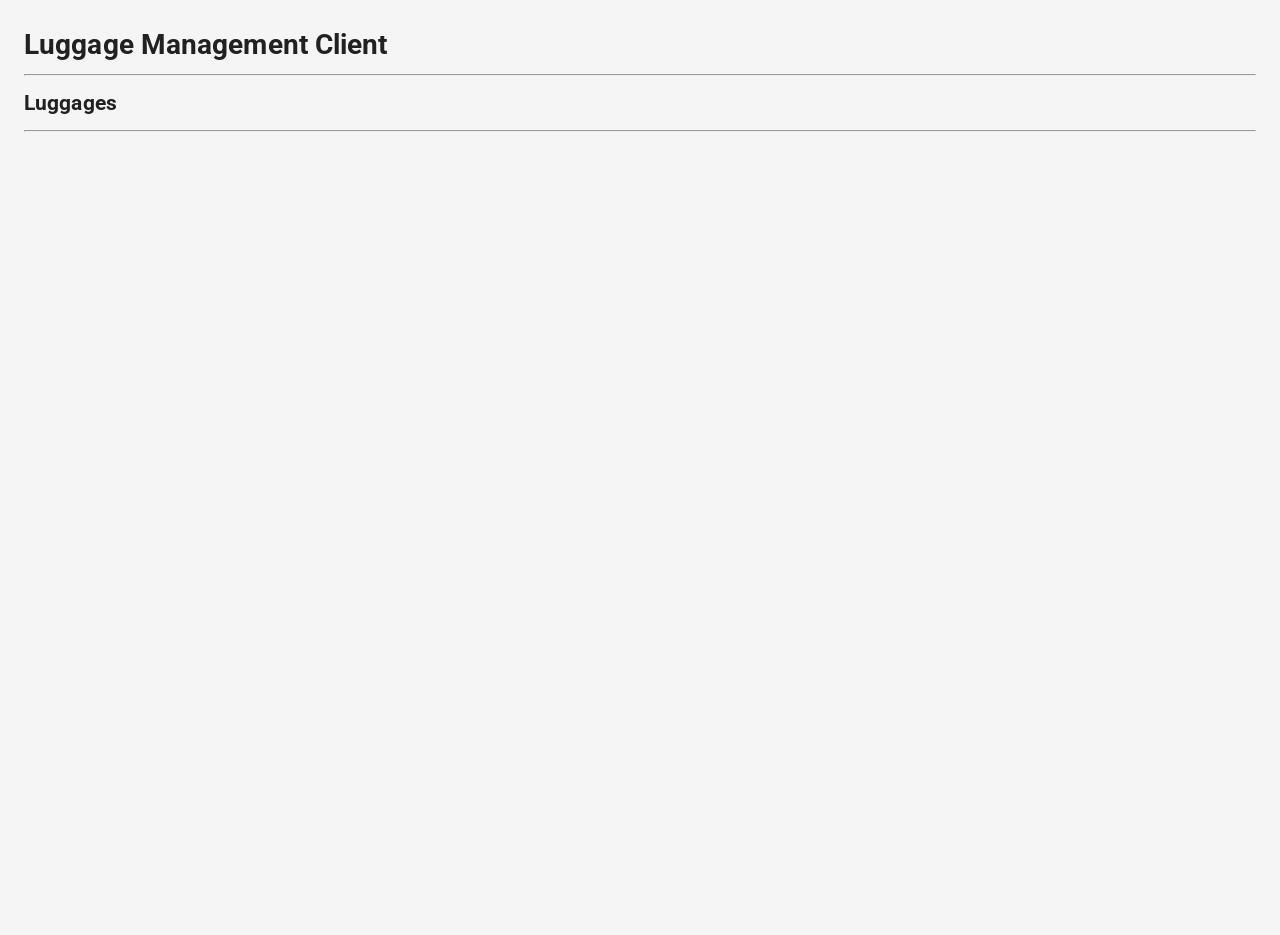
<file: index.html>
<!DOCTYPE HTML>
<html lang='hu'>
<head>
	<title>Luggage Management Client</title>
	<meta http-equiv="Content-Type" content="text/html; charset=utf-8"/>
	
	<link rel="stylesheet" type="text/css" href="lmc.css">
	
	<script src="jquery.min.js"></script>
	<script>
		$(document).ready(function(){
			
			$.get("https://easyluggage.herokuapp.com/luggages", function(data){
				// Display the returned data in browser
				let data_str = "<table class='table table-hover table-mc-light-blue'><tbody>";
				for (var i=0;i<data.data.length;i++){
					data_str += "<tr id='luggage_"+data.data[i].id+"'><td><img src='luggage.png' style='width:60px;height:60px;'></td><td>"+data.data[i].attributes.name+"</td></tr>";
				}
				data_str += "</tbody></table>"
				$("#luggages").html(data_str);
				for (var i=0;i<data.data.length;i++){
					document.getElementById("luggage_"+data.data[i].id).addEventListener("click", function(){getBoxes(this.id)}, false);
				}
			});
			
			var getBoxes = function(luggage) {
				var luggage_id = luggage.substring(8);
				$("#boxes_header").html("Boxes (Luggage" + luggage_id + ")");
				$.get("https://easyluggage.herokuapp.com/boxes?filter=[{\"name\":\"luggage_id\",\"op\":\"eq\",\"val\":" + luggage_id + "}]", function(data){
					let data_str = "<table><tbody>";
					var bgcolor;
					var btn_label;
					for (var j=0;j<data.data.length;j++){
						if (data.data[j].attributes.isOpen == 1) {
							bgcolor="#6ce366";
							btn_label="Close";
						} else {
							bgcolor="#fc4542";
							btn_label="Open";
						}
						data_str += "<tr id='box_"+data.data[j].id+"' bgcolor='"+ bgcolor +"'>";
						data_str += "<td><img src='box.png' style='width:40px;height:40px;'></td>";
						data_str += "<td>Box_"+data.data[j].id+"<br>"+data.data[j].attributes.size+"</td>";
						data_str += "<td><button id='btn_"+data.data[j].id+"' luggage='luggage_"+luggage_id+"'>"+btn_label+"</button></td>"
						data_str += "</tr>";
					}
					data_str +="</tbody></table>";
					$("#boxes").html(data_str);
					for (var j=0;j<data.data.length;j++){
						document.getElementById("btn_"+data.data[j].id).addEventListener("click", function(){changeBoxes(this.id)}, false);
					}
				});
			};
			
			var changeBoxes = function(box) {
				var box_id = box.substring(4);
				var action;
				if (document.getElementById(box).innerHTML == "Open") {action = 1;} else {action = 0;}
				var url = "https://easyluggage.herokuapp.com/boxes/" + box_id;
				var data = {"data": {"type": "box", "id": box_id, "attributes": {"isOpen": action}}};
				$.ajax({
					type: 'PATCH',
					url: url,
					data: JSON.stringify(data),
					processData: false,
					contentType: 'application/vnd.api+json'
				}).then(function(){getBoxes($("#"+box).attr("luggage"))});
			};
			
		});
	</script>
</head>

<body>
</body>

	<h1>Luggage Management Client<h2>

	<hr>
	
	<!-- Luggages -->
	<h2>Luggages</h2>
	<div id="luggages"></div>
	
	<hr>
	
	<!-- Boxes -->
	<h2 id=boxes_header></h2>
	<div id="boxes"></div>
	
</html>
</file>
<file: lmc.css>
/* -- import Roboto Font ---------------------------- */
@import "https://fonts.googleapis.com/css?family=Roboto:400,100,100italic,300,300italic,400italic,500,500italic,700,700italic,900,900italic&subset=latin,cyrillic";

/* -- You can use this tables in Bootstrap (v3) projects. -- */
// @import "//maxcdn.bootstrapcdn.com/bootstrap/3.3.0/css/bootstrap.min.css";


/* -- Box model ------------------------------- */
*,
*:after,
*:before {
  -webkit-box-sizing: border-box;
  -moz-box-sizing: border-box;
  box-sizing: border-box;
}

/* -- Demo style ------------------------------- */
html, body {
  position: relative;
  min-height: 100%;
  height: 100%;
}

html {
  position: relative;
  overflow-x: hidden;
  margin: 16px;
  padding: 0;
  min-height: 100%;
  font-size: 62.5%; // For rem units support
}

body {
  font-family: 'RobotoDraft', 'Roboto', 'Helvetica Neue, Helvetica, Arial', sans-serif;
  font-style: normal;
  font-weight: 300;
  font-size: 1.4rem;
  line-height: 2rem;
  letter-spacing: 0.01rem;
  color: #212121;
  background-color: #f5f5f5;

  // Font Rendering
  -webkit-font-smoothing: antialiased;
  -moz-osx-font-smoothing: grayscale;
  text-rendering: optimizeLegibility;
}

#demo {
  margin: 20px auto;
  max-width: 960px;
}

// Material Design typography
// https://codepen.io/zavoloklom/pen/IkaFL
#demo h1 {
  font-size: 2.4rem;
  line-height: 3.2rem;
  letter-spacing: 0;
  font-weight: 300;
  color: #212121;
  text-transform: inherit;
  margin-bottom: 1rem;
  text-align: center;
}
#demo h2 {
  font-size: 1.5rem;
  line-height: 2.8rem;
  letter-spacing: 0.01rem;
  font-weight: 400;
  color: #212121;
  text-align: center;
}

// Material Design shadows
// 
.shadow-z-1 {
  -webkit-box-shadow: 0 1px 3px 0 rgba(0,0,0,.12),
                      0 1px 2px 0 rgba(0,0,0,.24);
  -moz-box-shadow:    0 1px 3px 0 rgba(0,0,0,.12),
                      0 1px 2px 0 rgba(0,0,0,.24);
  box-shadow:         0 1px 3px 0 rgba(0,0,0,.12),
                      0 1px 2px 0 rgba(0,0,0,.24);
}


/* -- Material Design Table style -------------- */

// Variables
// ---------------------
@table-header-font-weight:      400;
@table-header-font-color:       #757575;

@table-cell-padding:            1.6rem;
@table-condensed-cell-padding:  @table-cell-padding/2;


@table-bg:                      #fff;
@table-bg-accent:               #f5f5f5;
@table-bg-hover:                rgba(0,0,0,.12);
@table-bg-active:               @table-bg-hover;
@table-border-color:            #e0e0e0;



// Mixins
// -----------------
.transition(@transition) {
  -webkit-transition: @transition;
       -o-transition: @transition;
          transition: @transition;
}

// Tables
//
// -----------------

// Baseline styles
.table {
  width: 100%;
  max-width: 100%;
  margin-bottom: 2rem;
  background-color: @table-bg;
  > thead,
  > tbody,
  > tfoot {
    > tr {
      .transition(all .3s ease);
      > th,
      > td {
        text-align: left;
        padding: @table-cell-padding;
        vertical-align: top;
        border-top: 0;
        .transition(all .3s ease);
      }
    }
  }
  > thead > tr > th {
    font-weight: @table-header-font-weight;
    color: @table-header-font-color;
    vertical-align: bottom;
    border-bottom: 1px solid rgba(0,0,0,.12);
  }
  > caption + thead,
  > colgroup + thead,
  > thead:first-child {
    > tr:first-child {
      > th,
      > td {
        border-top: 0;
      }
    }
  }
  > tbody + tbody {
    border-top: 1px solid rgba(0,0,0,.12);
  }

  // Nesting
  .table {
    background-color: @table-bg;
  }

  // Remove border
  .no-border {
    border: 0;
  }
}

// Condensed table w/ half padding
.table-condensed {
  > thead,
  > tbody,
  > tfoot {
    > tr {
      > th,
      > td {
        padding: @table-condensed-cell-padding;
      }
    }
  }
}


// Bordered version
//
// Add horizontal borders between columns.
.table-bordered {
  border: 0;
  > thead,
  > tbody,
  > tfoot {
    > tr {
      > th,
      > td {
        border: 0;
        border-bottom: 1px solid @table-border-color;
      }
    }
  }
  > thead > tr {
    > th,
    > td {
      border-bottom-width: 2px;
    }
  }
}


// Zebra-striping
//
// Default zebra-stripe styles (alternating gray and transparent backgrounds)
.table-striped {
  > tbody > tr:nth-child(odd) {
    > td,
    > th {
      background-color: @table-bg-accent;
    }
  }
}

// Hover effect
//
.table-hover {
  > tbody > tr:hover {
    > td,
    > th {
      background-color: @table-bg-hover;
    }
  }
}

// Responsive tables (vertical)
//
// Wrap your tables in `.table-responsive-vertical` and we'll make them mobile friendly
// by vertical table-cell display. Only applies <768px. Everything above that will display normally.
// For correct display you must add 'data-title' to each 'td'
.table-responsive-vertical {

  @media screen and (max-width: 768px) {

    // Tighten up spacing
    > .table {
      margin-bottom: 0;
      background-color: transparent;
      > thead,
      > tfoot {
        display: none;
      }

      > tbody {
        display: block;

        > tr {
          display: block;
          border: 1px solid @table-border-color;
          border-radius: 2px;
          margin-bottom: @table-cell-padding;

          > td {
            background-color: @table-bg;
            display: block;
            vertical-align: middle;
            text-align: right;
          }
          > td[data-title]:before {
            content: attr(data-title);
            float: left;
            font-size: inherit;
            font-weight: @table-header-font-weight;
            color: @table-header-font-color;
          }
        }
      }
    }
    
    // Special overrides for shadows
    &.shadow-z-1 {
      -webkit-box-shadow: none;
      -moz-box-shadow: none;
      box-shadow: none;
      > .table > tbody > tr {
        border: none;
        .shadow-z-1();
      }
    }

    // Special overrides for the bordered tables
    > .table-bordered {
      border: 0;

      // Nuke the appropriate borders so that the parent can handle them
      > tbody {
        > tr {
          > td {
            border: 0;
            border-bottom: 1px solid @table-border-color;
          }
          > td:last-child {
            border-bottom: 0;
          }
        }
      }
    }

    // Special overrides for the striped tables
    > .table-striped {
      > tbody > tr > td,
      > tbody > tr:nth-child(odd) {
          background-color: @table-bg;
      }
      > tbody > tr > td:nth-child(odd) {
          background-color: @table-bg-accent;
      }
    }

    // Special overrides for hover tables
    > .table-hover {
      > tbody {
        > tr:hover > td,
        > tr:hover {
          background-color: @table-bg;
        }
        > tr > td:hover {
          background-color: @table-bg-hover;
        }
      }
    }
  }
}


// CSS/LESS Color variations
//
// --------------------------------


.table-striped.table-mc-red > tbody > tr:nth-child(odd) > td,
.table-striped.table-mc-red > tbody > tr:nth-child(odd) > th {
    background-color: #fde0dc;
}
.table-hover.table-mc-red > tbody > tr:hover > td,
.table-hover.table-mc-red > tbody > tr:hover > th {
    background-color: #f9bdbb;
}
@media screen and (max-width: 767px) {
    .table-responsive-vertical .table-striped.table-mc-red > tbody > tr > td,
    .table-responsive-vertical .table-striped.table-mc-red > tbody > tr:nth-child(odd) {
        background-color: @table-bg;
    }
    .table-responsive-vertical .table-striped.table-mc-red > tbody > tr > td:nth-child(odd) {
        background-color: #fde0dc;
    }
    .table-responsive-vertical .table-hover.table-mc-red > tbody > tr:hover > td,
    .table-responsive-vertical .table-hover.table-mc-red > tbody > tr:hover {
        background-color: @table-bg;
    }
    .table-responsive-vertical .table-hover.table-mc-red > tbody > tr > td:hover {
        background-color: #f9bdbb;
    }
}
.table-striped.table-mc-pink > tbody > tr:nth-child(odd) > td,
.table-striped.table-mc-pink > tbody > tr:nth-child(odd) > th {
    background-color: #fce4ec;
}
.table-hover.table-mc-pink > tbody > tr:hover > td,
.table-hover.table-mc-pink > tbody > tr:hover > th {
    background-color: #f8bbd0;
}
@media screen and (max-width: 767px) {
    .table-responsive-vertical .table-striped.table-mc-pink > tbody > tr > td,
    .table-responsive-vertical .table-striped.table-mc-pink > tbody > tr:nth-child(odd) {
        background-color: @table-bg;
    }
    .table-responsive-vertical .table-striped.table-mc-pink > tbody > tr > td:nth-child(odd) {
        background-color: #fce4ec;
    }
    .table-responsive-vertical .table-hover.table-mc-pink > tbody > tr:hover > td,
    .table-responsive-vertical .table-hover.table-mc-pink > tbody > tr:hover {
        background-color: @table-bg;
    }
    .table-responsive-vertical .table-hover.table-mc-pink > tbody > tr > td:hover {
        background-color: #f8bbd0;
    }
}
.table-striped.table-mc-purple > tbody > tr:nth-child(odd) > td,
.table-striped.table-mc-purple > tbody > tr:nth-child(odd) > th {
    background-color: #f3e5f5;
}
.table-hover.table-mc-purple > tbody > tr:hover > td,
.table-hover.table-mc-purple > tbody > tr:hover > th {
    background-color: #e1bee7;
}
@media screen and (max-width: 767px) {
    .table-responsive-vertical .table-striped.table-mc-purple > tbody > tr > td,
    .table-responsive-vertical .table-striped.table-mc-purple > tbody > tr:nth-child(odd) {
        background-color: @table-bg;
    }
    .table-responsive-vertical .table-striped.table-mc-purple > tbody > tr > td:nth-child(odd) {
        background-color: #f3e5f5;
    }
    .table-responsive-vertical .table-hover.table-mc-purple > tbody > tr:hover > td,
    .table-responsive-vertical .table-hover.table-mc-purple > tbody > tr:hover {
        background-color: @table-bg;
    }
    .table-responsive-vertical .table-hover.table-mc-purple > tbody > tr > td:hover {
        background-color: #e1bee7;
    }
}
.table-striped.table-mc-deep-purple > tbody > tr:nth-child(odd) > td,
.table-striped.table-mc-deep-purple > tbody > tr:nth-child(odd) > th {
    background-color: #ede7f6;
}
.table-hover.table-mc-deep-purple > tbody > tr:hover > td,
.table-hover.table-mc-deep-purple > tbody > tr:hover > th {
    background-color: #d1c4e9;
}
@media screen and (max-width: 767px) {
    .table-responsive-vertical .table-striped.table-mc-deep-purple > tbody > tr > td,
    .table-responsive-vertical .table-striped.table-mc-deep-purple > tbody > tr:nth-child(odd) {
        background-color: @table-bg;
    }
    .table-responsive-vertical .table-striped.table-mc-deep-purple > tbody > tr > td:nth-child(odd) {
        background-color: #ede7f6;
    }
    .table-responsive-vertical .table-hover.table-mc-deep-purple > tbody > tr:hover > td,
    .table-responsive-vertical .table-hover.table-mc-deep-purple > tbody > tr:hover {
        background-color: @table-bg;
    }
    .table-responsive-vertical .table-hover.table-mc-deep-purple > tbody > tr > td:hover {
        background-color: #d1c4e9;
    }
}
.table-striped.table-mc-indigo > tbody > tr:nth-child(odd) > td,
.table-striped.table-mc-indigo > tbody > tr:nth-child(odd) > th {
    background-color: #e8eaf6;
}
.table-hover.table-mc-indigo > tbody > tr:hover > td,
.table-hover.table-mc-indigo > tbody > tr:hover > th {
    background-color: #c5cae9;
}
@media screen and (max-width: 767px) {
    .table-responsive-vertical .table-striped.table-mc-indigo > tbody > tr > td,
    .table-responsive-vertical .table-striped.table-mc-indigo > tbody > tr:nth-child(odd) {
        background-color: @table-bg;
    }
    .table-responsive-vertical .table-striped.table-mc-indigo > tbody > tr > td:nth-child(odd) {
        background-color: #e8eaf6;
    }
    .table-responsive-vertical .table-hover.table-mc-indigo > tbody > tr:hover > td,
    .table-responsive-vertical .table-hover.table-mc-indigo > tbody > tr:hover {
        background-color: @table-bg;
    }
    .table-responsive-vertical .table-hover.table-mc-indigo > tbody > tr > td:hover {
        background-color: #c5cae9;
    }
}
.table-striped.table-mc-blue > tbody > tr:nth-child(odd) > td,
.table-striped.table-mc-blue > tbody > tr:nth-child(odd) > th {
    background-color: #e7e9fd;
}
.table-hover.table-mc-blue > tbody > tr:hover > td,
.table-hover.table-mc-blue > tbody > tr:hover > th {
    background-color: #d0d9ff;
}
@media screen and (max-width: 767px) {
    .table-responsive-vertical .table-striped.table-mc-blue > tbody > tr > td,
    .table-responsive-vertical .table-striped.table-mc-blue > tbody > tr:nth-child(odd) {
        background-color: @table-bg;
    }
    .table-responsive-vertical .table-striped.table-mc-blue > tbody > tr > td:nth-child(odd) {
        background-color: #e7e9fd;
    }
    .table-responsive-vertical .table-hover.table-mc-blue > tbody > tr:hover > td,
    .table-responsive-vertical .table-hover.table-mc-blue > tbody > tr:hover {
        background-color: @table-bg;
    }
    .table-responsive-vertical .table-hover.table-mc-blue > tbody > tr > td:hover {
        background-color: #d0d9ff;
    }
}
.table-striped.table-mc-light-blue > tbody > tr:nth-child(odd) > td,
.table-striped.table-mc-light-blue > tbody > tr:nth-child(odd) > th {
    background-color: #e1f5fe;
}
.table-hover.table-mc-light-blue > tbody > tr:hover > td,
.table-hover.table-mc-light-blue > tbody > tr:hover > th {
    background-color: #b3e5fc;
}
@media screen and (max-width: 767px) {
    .table-responsive-vertical .table-striped.table-mc-light-blue > tbody > tr > td,
    .table-responsive-vertical .table-striped.table-mc-light-blue > tbody > tr:nth-child(odd) {
        background-color: @table-bg;
    }
    .table-responsive-vertical .table-striped.table-mc-light-blue > tbody > tr > td:nth-child(odd) {
        background-color: #e1f5fe;
    }
    .table-responsive-vertical .table-hover.table-mc-light-blue > tbody > tr:hover > td,
    .table-responsive-vertical .table-hover.table-mc-light-blue > tbody > tr:hover {
        background-color: @table-bg;
    }
    .table-responsive-vertical .table-hover.table-mc-light-blue > tbody > tr > td:hover {
        background-color: #b3e5fc;
    }
}
.table-striped.table-mc-cyan > tbody > tr:nth-child(odd) > td,
.table-striped.table-mc-cyan > tbody > tr:nth-child(odd) > th {
    background-color: #e0f7fa;
}
.table-hover.table-mc-cyan > tbody > tr:hover > td,
.table-hover.table-mc-cyan > tbody > tr:hover > th {
    background-color: #b2ebf2;
}
@media screen and (max-width: 767px) {
    .table-responsive-vertical .table-striped.table-mc-cyan > tbody > tr > td,
    .table-responsive-vertical .table-striped.table-mc-cyan > tbody > tr:nth-child(odd) {
        background-color: @table-bg;
    }
    .table-responsive-vertical .table-striped.table-mc-cyan > tbody > tr > td:nth-child(odd) {
        background-color: #e0f7fa;
    }
    .table-responsive-vertical .table-hover.table-mc-cyan > tbody > tr:hover > td,
    .table-responsive-vertical .table-hover.table-mc-cyan > tbody > tr:hover {
        background-color: @table-bg;
    }
    .table-responsive-vertical .table-hover.table-mc-cyan > tbody > tr > td:hover {
        background-color: #b2ebf2;
    }
}
.table-striped.table-mc-teal > tbody > tr:nth-child(odd) > td,
.table-striped.table-mc-teal > tbody > tr:nth-child(odd) > th {
    background-color: #e0f2f1;
}
.table-hover.table-mc-teal > tbody > tr:hover > td,
.table-hover.table-mc-teal > tbody > tr:hover > th {
    background-color: #b2dfdb;
}
@media screen and (max-width: 767px) {
    .table-responsive-vertical .table-striped.table-mc-teal > tbody > tr > td,
    .table-responsive-vertical .table-striped.table-mc-teal > tbody > tr:nth-child(odd) {
        background-color: @table-bg;
    }
    .table-responsive-vertical .table-striped.table-mc-teal > tbody > tr > td:nth-child(odd) {
        background-color: #e0f2f1;
    }
    .table-responsive-vertical .table-hover.table-mc-teal > tbody > tr:hover > td,
    .table-responsive-vertical .table-hover.table-mc-teal > tbody > tr:hover {
        background-color: @table-bg;
    }
    .table-responsive-vertical .table-hover.table-mc-teal > tbody > tr > td:hover {
        background-color: #b2dfdb;
    }
}
.table-striped.table-mc-green > tbody > tr:nth-child(odd) > td,
.table-striped.table-mc-green > tbody > tr:nth-child(odd) > th {
    background-color: #d0f8ce;
}
.table-hover.table-mc-green > tbody > tr:hover > td,
.table-hover.table-mc-green > tbody > tr:hover > th {
    background-color: #a3e9a4;
}
@media screen and (max-width: 767px) {
    .table-responsive-vertical .table-striped.table-mc-green > tbody > tr > td,
    .table-responsive-vertical .table-striped.table-mc-green > tbody > tr:nth-child(odd) {
        background-color: @table-bg;
    }
    .table-responsive-vertical .table-striped.table-mc-green > tbody > tr > td:nth-child(odd) {
        background-color: #d0f8ce;
    }
    .table-responsive-vertical .table-hover.table-mc-green > tbody > tr:hover > td,
    .table-responsive-vertical .table-hover.table-mc-green > tbody > tr:hover {
        background-color: @table-bg;
    }
    .table-responsive-vertical .table-hover.table-mc-green > tbody > tr > td:hover {
        background-color: #a3e9a4;
    }
}
.table-striped.table-mc-light-green > tbody > tr:nth-child(odd) > td,
.table-striped.table-mc-light-green > tbody > tr:nth-child(odd) > th {
    background-color: #f1f8e9;
}
.table-hover.table-mc-light-green > tbody > tr:hover > td,
.table-hover.table-mc-light-green > tbody > tr:hover > th {
    background-color: #dcedc8;
}
@media screen and (max-width: 767px) {
    .table-responsive-vertical .table-striped.table-mc-light-green > tbody > tr > td,
    .table-responsive-vertical .table-striped.table-mc-light-green > tbody > tr:nth-child(odd) {
        background-color: @table-bg;
    }
    .table-responsive-vertical .table-striped.table-mc-light-green > tbody > tr > td:nth-child(odd) {
        background-color: #f1f8e9;
    }
    .table-responsive-vertical .table-hover.table-mc-light-green > tbody > tr:hover > td,
    .table-responsive-vertical .table-hover.table-mc-light-green > tbody > tr:hover {
        background-color: @table-bg;
    }
    .table-responsive-vertical .table-hover.table-mc-light-green > tbody > tr > td:hover {
        background-color: #dcedc8;
    }
}
.table-striped.table-mc-lime > tbody > tr:nth-child(odd) > td,
.table-striped.table-mc-lime > tbody > tr:nth-child(odd) > th {
    background-color: #f9fbe7;
}
.table-hover.table-mc-lime > tbody > tr:hover > td,
.table-hover.table-mc-lime > tbody > tr:hover > th {
    background-color: #f0f4c3;
}
@media screen and (max-width: 767px) {
    .table-responsive-vertical .table-striped.table-mc-lime > tbody > tr > td,
    .table-responsive-vertical .table-striped.table-mc-lime > tbody > tr:nth-child(odd) {
        background-color: @table-bg;
    }
    .table-responsive-vertical .table-striped.table-mc-lime > tbody > tr > td:nth-child(odd) {
        background-color: #f9fbe7;
    }
    .table-responsive-vertical .table-hover.table-mc-lime > tbody > tr:hover > td,
    .table-responsive-vertical .table-hover.table-mc-lime > tbody > tr:hover {
        background-color: @table-bg;
    }
    .table-responsive-vertical .table-hover.table-mc-lime > tbody > tr > td:hover {
        background-color: #f0f4c3;
    }
}
.table-striped.table-mc-yellow > tbody > tr:nth-child(odd) > td,
.table-striped.table-mc-yellow > tbody > tr:nth-child(odd) > th {
    background-color: #fffde7;
}
.table-hover.table-mc-yellow > tbody > tr:hover > td,
.table-hover.table-mc-yellow > tbody > tr:hover > th {
    background-color: #fff9c4;
}
@media screen and (max-width: 767px) {
    .table-responsive-vertical .table-striped.table-mc-yellow > tbody > tr > td,
    .table-responsive-vertical .table-striped.table-mc-yellow > tbody > tr:nth-child(odd) {
        background-color: @table-bg;
    }
    .table-responsive-vertical .table-striped.table-mc-yellow > tbody > tr > td:nth-child(odd) {
        background-color: #fffde7;
    }
    .table-responsive-vertical .table-hover.table-mc-yellow > tbody > tr:hover > td,
    .table-responsive-vertical .table-hover.table-mc-yellow > tbody > tr:hover {
        background-color: @table-bg;
    }
    .table-responsive-vertical .table-hover.table-mc-yellow > tbody > tr > td:hover {
        background-color: #fff9c4;
    }
}
.table-striped.table-mc-amber > tbody > tr:nth-child(odd) > td,
.table-striped.table-mc-amber > tbody > tr:nth-child(odd) > th {
    background-color: #fff8e1;
}
.table-hover.table-mc-amber > tbody > tr:hover > td,
.table-hover.table-mc-amber > tbody > tr:hover > th {
    background-color: #ffecb3;
}
@media screen and (max-width: 767px) {
    .table-responsive-vertical .table-striped.table-mc-amber > tbody > tr > td,
    .table-responsive-vertical .table-striped.table-mc-amber > tbody > tr:nth-child(odd) {
        background-color: @table-bg;
    }
    .table-responsive-vertical .table-striped.table-mc-amber > tbody > tr > td:nth-child(odd) {
        background-color: #fff8e1;
    }
    .table-responsive-vertical .table-hover.table-mc-amber > tbody > tr:hover > td,
    .table-responsive-vertical .table-hover.table-mc-amber > tbody > tr:hover {
        background-color: @table-bg;
    }
    .table-responsive-vertical .table-hover.table-mc-amber > tbody > tr > td:hover {
        background-color: #ffecb3;
    }
}
.table-striped.table-mc-orange > tbody > tr:nth-child(odd) > td,
.table-striped.table-mc-orange > tbody > tr:nth-child(odd) > th {
    background-color: #fff3e0;
}
.table-hover.table-mc-orange > tbody > tr:hover > td,
.table-hover.table-mc-orange > tbody > tr:hover > th {
    background-color: #ffe0b2;
}
@media screen and (max-width: 767px) {
    .table-responsive-vertical .table-striped.table-mc-orange > tbody > tr > td,
    .table-responsive-vertical .table-striped.table-mc-orange > tbody > tr:nth-child(odd) {
        background-color: @table-bg;
    }
    .table-responsive-vertical .table-striped.table-mc-orange > tbody > tr > td:nth-child(odd) {
        background-color: #fff3e0;
    }
    .table-responsive-vertical .table-hover.table-mc-orange > tbody > tr:hover > td,
    .table-responsive-vertical .table-hover.table-mc-orange > tbody > tr:hover {
        background-color: @table-bg;
    }
    .table-responsive-vertical .table-hover.table-mc-orange > tbody > tr > td:hover {
        background-color: #ffe0b2;
    }
}
.table-striped.table-mc-deep-orange > tbody > tr:nth-child(odd) > td,
.table-striped.table-mc-deep-orange > tbody > tr:nth-child(odd) > th {
    background-color: #fbe9e7;
}
.table-hover.table-mc-deep-orange > tbody > tr:hover > td,
.table-hover.table-mc-deep-orange > tbody > tr:hover > th {
    background-color: #ffccbc;
}
@media screen and (max-width: 767px) {
    .table-responsive-vertical .table-striped.table-mc-deep-orange > tbody > tr > td,
    .table-responsive-vertical .table-striped.table-mc-deep-orange > tbody > tr:nth-child(odd) {
        background-color: @table-bg;
    }
    .table-responsive-vertical .table-striped.table-mc-deep-orange > tbody > tr > td:nth-child(odd) {
        background-color: #fbe9e7;
    }
    .table-responsive-vertical .table-hover.table-mc-deep-orange > tbody > tr:hover > td,
    .table-responsive-vertical .table-hover.table-mc-deep-orange > tbody > tr:hover {
        background-color: @table-bg;
    }
    .table-responsive-vertical .table-hover.table-mc-deep-orange > tbody > tr > td:hover {
        background-color: #ffccbc;
    }
}
</file>
